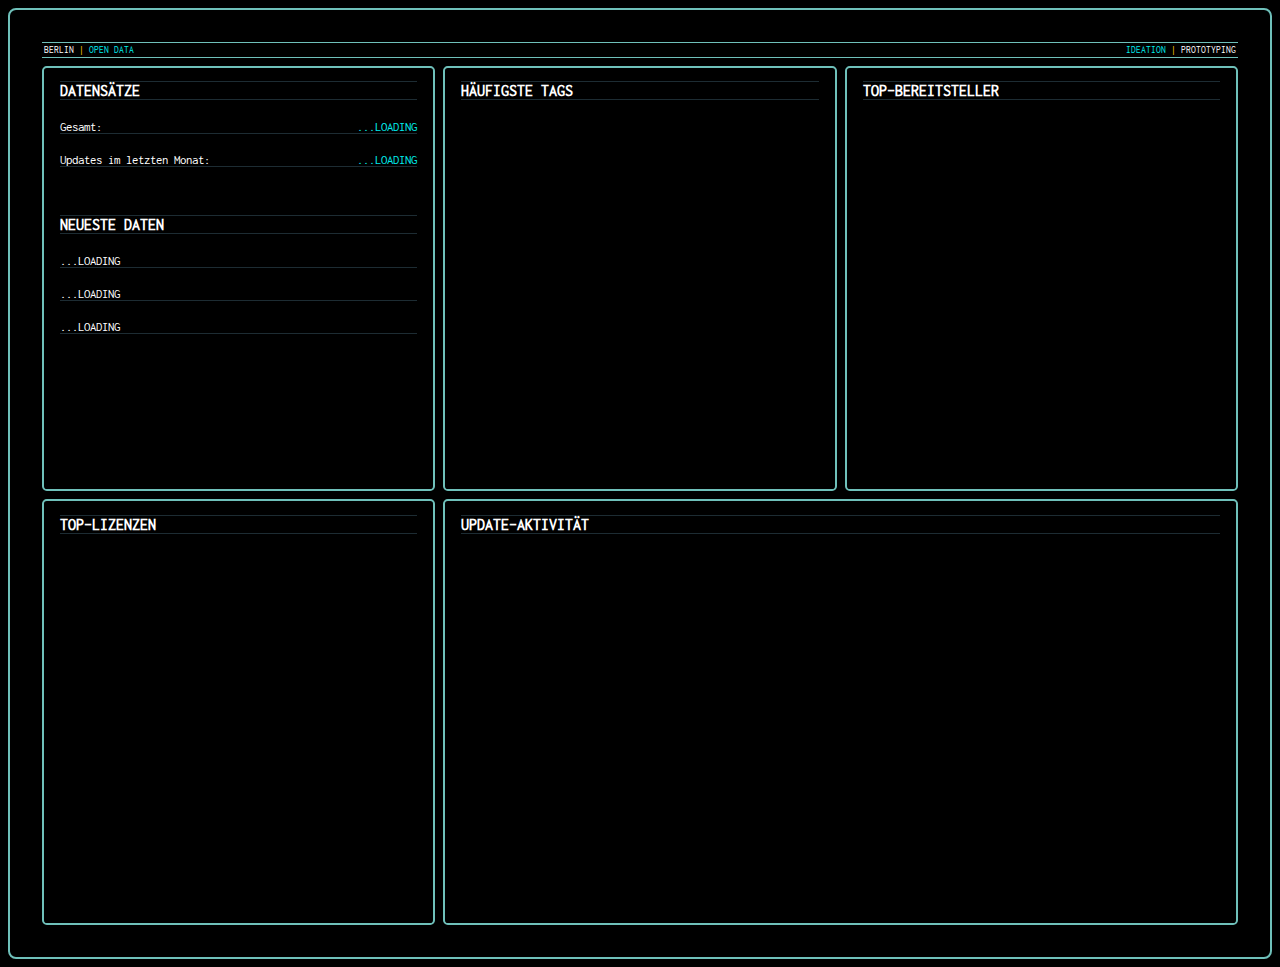
<file: index.html>
<!DOCTYPE html> 

<html>
	<head>
		<title>Berlin Open Data Dashboard</title>
	    <link href="./css/dash2.css" rel="stylesheet" type="text/css">
  </head>
  <body>
  
  <div class="container-out">
    
    <div class="container-in">
    
    <div class="grid">  

      <header class="main-header">
        BERLIN <span class="alt-2">|<span class="alt-1"> OPEN DATA<span class="right">IDEATION <span class="alt-2">|<span class="header" style="color: white"> PROTOTYPING</span>
      </header>
      
      <div class="a content">
        <h2>Datensätze</h2>
         <p>Gesamt: <span id="totalDatasets" class="alt-1 right">...LOADING</span><br />
      </p>

      <p>Updates im letzten Monat:<span id="last30" class ="alt-1 right">...LOADING</span></p>
    
        <h2 class="top-pad">Neueste Daten</h2>
        <p id="newest0">...LOADING</p>
        <p id="newest1">...LOADING</p>
        <p id="newest2">...LOADING</p>
      </div>
     
     <div class="b content">
        <h2>Häufigste Tags</h2>
       <div class="chart-container">
        <canvas id="tagCanvas"></canvas>
      </div>
      </div>

      
      <div class="c content">
        <h2>Top-Bereitsteller</h2>
        <div class="chart-container">
        <canvas id="chartOne"></canvas>
      </div>
      </div>
      
      <div class="d content">
        <h2>Top-Lizenzen</h2>
        <div class="chart-container">
        <canvas id="chartTwo"> </canvas>
      </div>
      </div>
      
      <div class="e content"> 
        <h2>Update-Aktivität</h2>
        <div class="chart-container activity">
        <canvas id="activity"> </canvas>
      </div>
      </div>
     

     </div>
   </div>
  </div>
   
  <script type="text/javascript" src="lib/wordcloud2.js"></script>
  <script type="text/javascript" src="lib/Chart.bundle.min.js"></script>
  <script type="text/javascript" src="index.js"></script>
  </body>

	
</html>
</file>
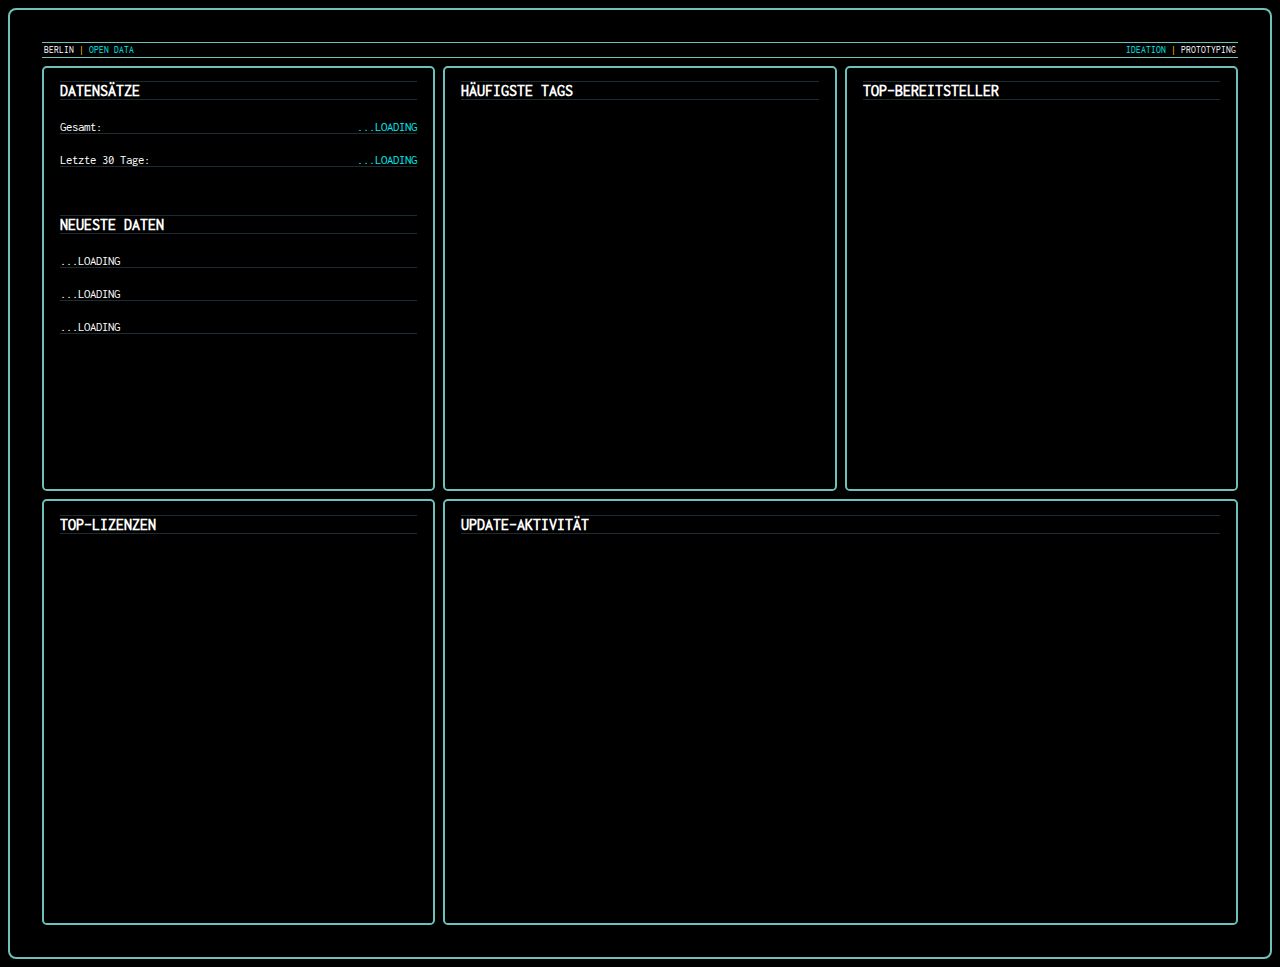
<file: dash.html>
<!DOCTYPE html> 

<html>
	<head>
		<title>Berlin Open Data Dashboard</title>
	    <link href="./css/dash2.css" rel="stylesheet" type="text/css">
  </head>
  <body>
  
  <div class="container-out">
    
    <div class="container-in">
    
    <div class="grid">  

      <header class="main-header">
        BERLIN <span class="alt-2">|<span class="alt-1"> OPEN DATA<span class="right">IDEATION <span class="alt-2">|<span class="header" style="color: white"> PROTOTYPING</span>
      </header>
      
      <div class="a content">
        <h2>Datensätze</h2>
         <p>Gesamt: <span id="totalDatasets" class="alt-1 right">...LOADING</span><br />
      </p>

      <p>Letzte 30 Tage:<span id="last30" class ="alt-1 right">...LOADING</span></p>
    
        <h2 class="top-pad">Neueste Daten</h2>
        <p id="newest0">...LOADING</p>
        <p id="newest1">...LOADING</p>
        <p id="newest2">...LOADING</p>
      </div>
     
     <div class="b content">
        <h2>Häufigste Tags</h2>
        <canvas id="tagCanvas"></canvas>
      </div>

      
      <div class="c content">
        <h2>Top-Bereitsteller</h2>
        <div class="chart-container">
        <canvas id="chartOne"></canvas>
      </div>
      </div>
      
      <div class="d content">
        <h2>Top-Lizenzen</h2>
        <div class="chart-container">
        <canvas id="chartTwo"> </canvas>
      </div>
      </div>
      
      <div class="e content"> 
        <h2>Update-Aktivität</h2>
        <div class="chart-container activity">
        <canvas id="activity"> </canvas>
      </div>
      </div>
     

     </div>
   </div>
  </div>
   
  <script type="text/javascript" src="lib/wordcloud2.js"></script>
  <script type="text/javascript" src="lib/Chart.bundle.min.js"></script>
  <script type="text/javascript" src="index.js"></script>
  </body>

	
</html>
</file>
<file: css/dash2.css>
@font-face {
	font-family: "Inconsolata";
	src: url("../fonts/Inconsolata-Regular.ttf");
}

:root {
	box-sizing: border-box;
	--main-font: "Inconsolata", monospace;
	--border-color: #6fc0ba;
}

*,
::before,
::after {
	box-sizing: inherit;
}


body {
 font-family: var(--main-font);
 background-color: #000000;
}

canvas {
	margin: auto;
}

.grid {
	max-width: 1280px;
	min-width: 450px;
	border: 2px solid var(--border-color);
	border-radius: 0.5em;
	padding: 2em;
	margin: 0 auto;
	display: grid;
	/*grid-template-columns: 500px;
	grid-template-rows: 1em 2fr 2fr;
	*/
	grid-gap: 0.5em;
	grid-template-areas: 
	"header"
	"a"
	"b"
	"c"
	"d"
	"e";

}

.grid > * {
	background-color: #000000;
	color: var(--border-color);
	padding: 1em;
	border: 2px solid;
	border-radius: 0.3em;
	overflow: auto;

}

.grid header {
	grid-area: header;
	padding: 0;
	border: 1px solid var(--border-color);
	border-left: none;
	border-right: none;
	border-radius: 0;
	font-size: 0.6em;
	padding: 0.2em;
	color: white;
	
}

.chart-container {
	position: relative;
	margin: auto;

	height: 40vh;
	display: flex;	
}

.grid .a {
	grid-area: a;
}

.grid .b {
	grid-area: b;
}

.grid .c {
	grid-area: c;
}

.grid .c canvas {
	padding-top: 1em;
}

.grid .d {
	grid-area: d;
}

.grid .e {
	grid-area: e;
}

.chart-container .activity canvas{
	width: 300px;
}

.content {
	padding-top: 0;
}

.content h2{
	color: white;
	font-size: 1em;
	text-transform: uppercase;
	border-top: 1px solid #1d2c33;
	border-bottom: 1px solid #1d2c33;
}


h2.top-pad {
	margin-top: 3em;
}
.content p {
	color: white;
	font-size: 0.8em;
	border-bottom: 1px solid #1d2c33;
	padding-top: 0.5em
}

.content a {
	text-decoration: none;
	padding: 0.5em 0 0 0.5em;

}

.alt-1 {
    color: #00eeee;
}
.alt-2 {
    color: #ffcc00;
}

.right {
	float: right;
	text-align: right;
}

@media (min-width: 600px)   {  
  
    .grid {

   		grid-template-columns: auto auto;
	    grid-template-areas: 
	    "header		header"
	    "a 		b"
	    "c 		d"
	    "e		e" ;
    }

    .chart-container .activiy {
    	width: 600px;
    }
}

@media (min-width: 900px)   {  

    .grid {

   		grid-template-columns: auto auto auto;
	    grid-template-areas: 
	    "header	header	header"
	    "a 		b 		c"
	    "d      e		e" ;
    }
}

@media (min-width: 900px)   { 
	.chart-container .activity canvas {
		width: 300px;
	}
}
</file>
